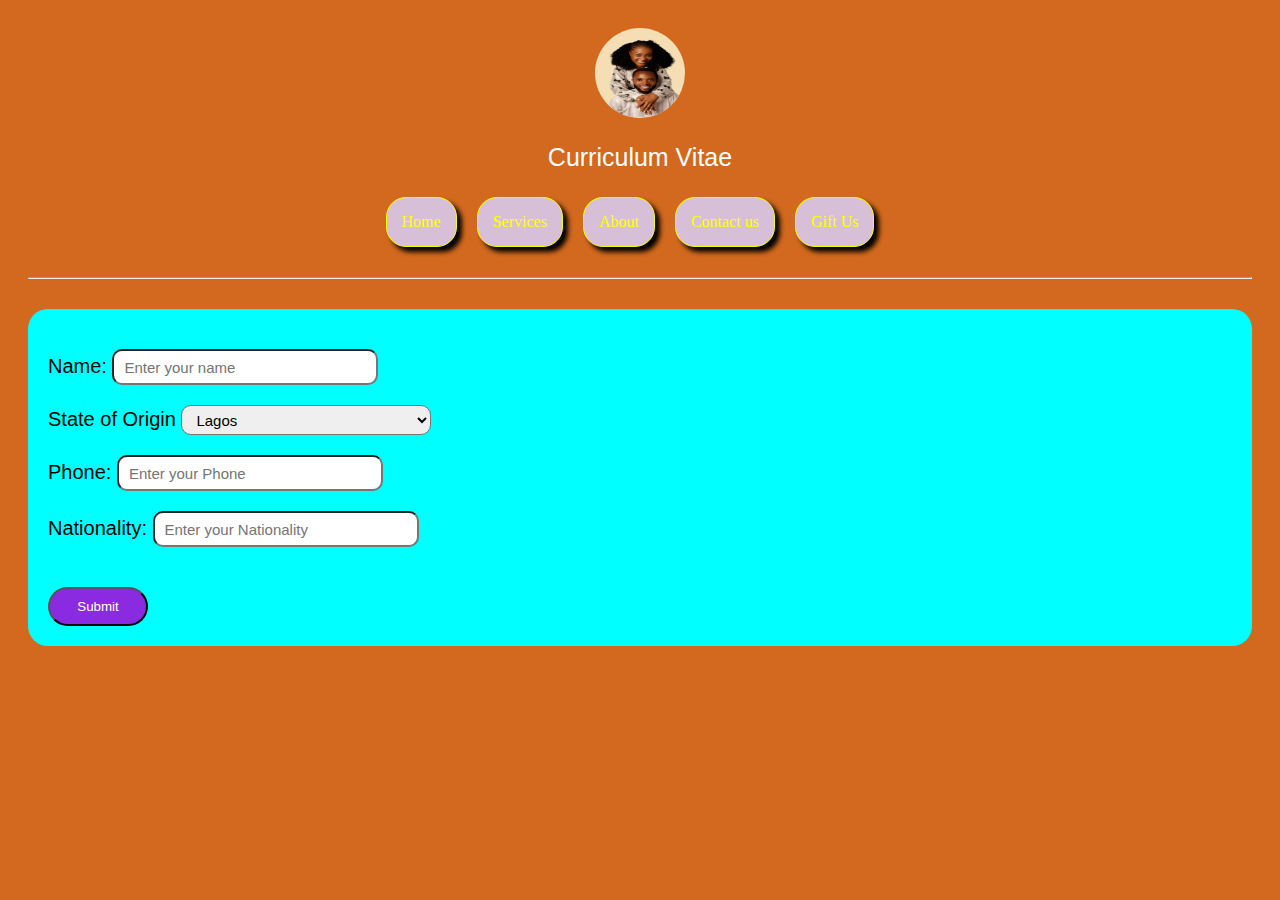
<file: index.html>
<!DOCTYPE html>
<html lang="en">
<head>
    <meta charset="UTF-8">
    <title>navbar by me</title>
    <link rel="stylesheet" href="navdoing.css">
    <link rel="icon" type="image/png" href="image/qwewww 22.png">
</head>
<body>
    <div class="img-center">
        <img src="/image/qwewww 22.png" alt="logo">
    </div>
    <p> Curriculum Vitae </p>
    <nav class="navbar">
        <a href="Home">Home</a>
        <a href="Service">Services</a>
        <a href="About">About</a>
        <a href="Contact us">Contact us</a>
        <a href="">Gift Us</a>
    </nav>
    <hr>
    <div class="head">
        <form action="">
            <p>Name: <input type="text" placeholder="Enter your name" required> </p>
            <p>State of Origin
                <select>
                    <option value="lagos">Lagos</option>
                    <option value="ogun">Ogun</option>
                    <option value="oyo">Oyo</option>
                    <option value="osun">Osun</option>
                    <option value="abuja">Abuja</option>
                    <option value="kogi">Kogi</option>
                </select>
            </p>
            <p>Phone: <input type="number" placeholder="Enter your Phone" required> </p>
            <p>Nationality: <input type="text" placeholder="Enter your Nationality"> </p>
            <button>Submit</button>
        </form>
    </div>

</body>
</html>
</file>
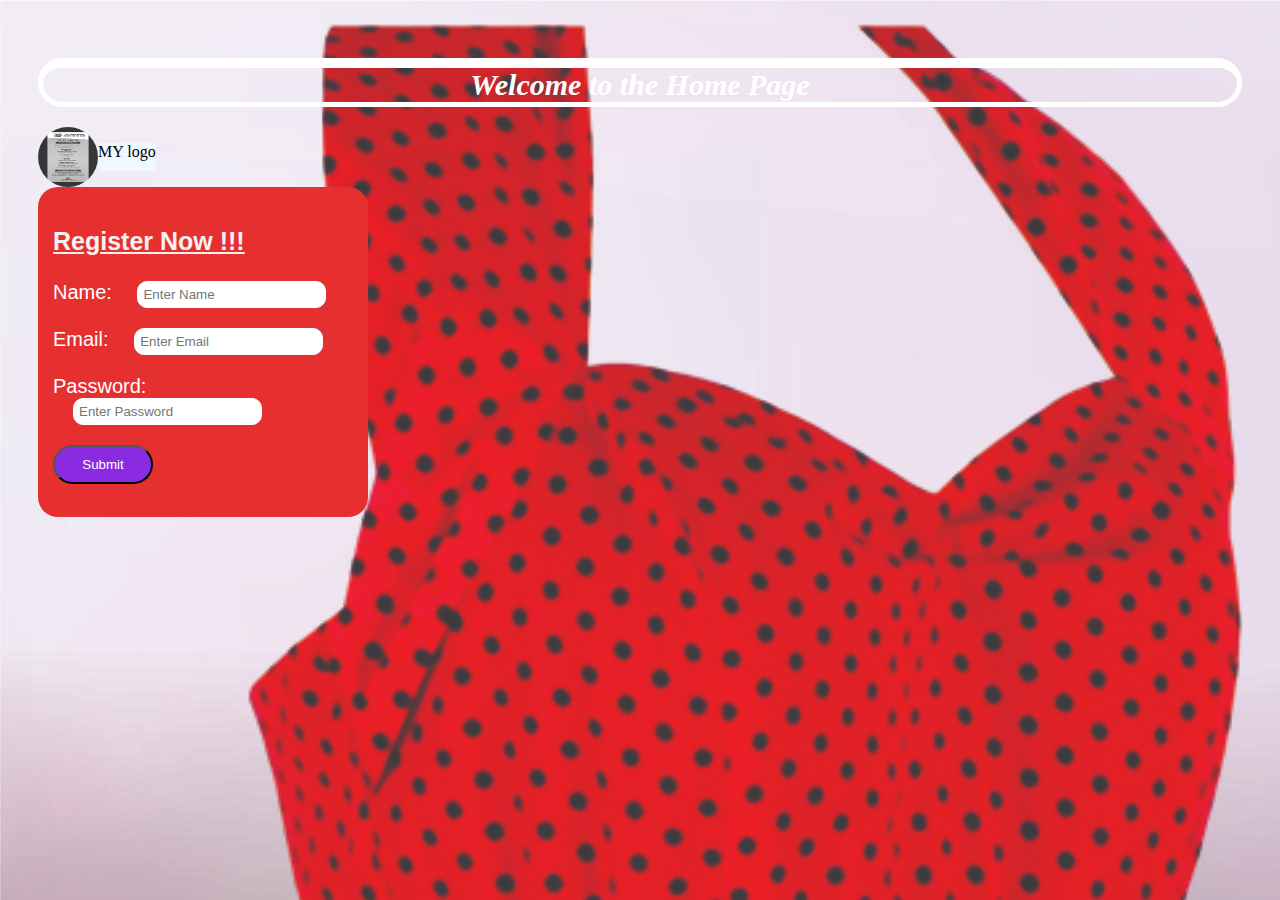
<file: home.html>
<!DOCTYPE html>
<html lang="en">

<head>
    <title>Home Page</title>
    <link rel="stylesheet" href="index.css">
</head>

<body>
    <h1>Welcome to the Home Page</h1>
    <div class="uthman">
        <img src="/image/70th niggg.jpg" alt="logo">
        <p>MY logo </p>
    </div>
    <div class="form">
        <p class="samu">Register Now !!!</p>
        <div class="name">
            <p>Name: <input type="text" placeholder="Enter Name"></p>
            <p>Email: <input type="email" placeholder="Enter Email"></p>
            <p>Password: <input type="password" placeholder="Enter Password"></p>
        </div>
        <button>Submit</button>
    </div>

</body>

</html>
</file>
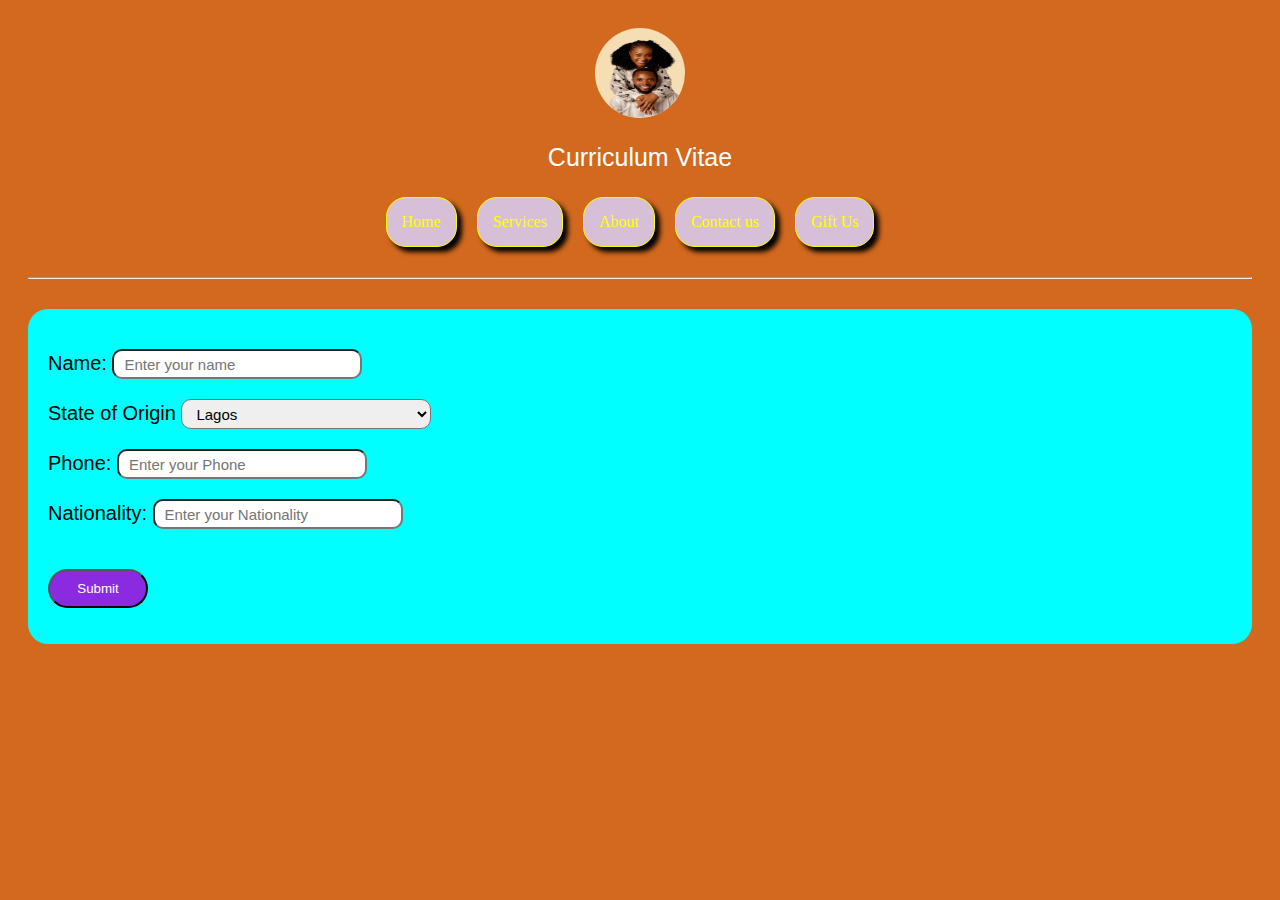
<file: nav doing.html>
<DOCTYPE html>
    <lang="en">

        <head>
            <link rel="stylesheet" href="navdoing.css">
            <title> navbar by me</title>
        </head>

        <body>
            <div class="img-center">
                <img src="/image/qwewww 22.png" alt="logo">
            </div>
            <p> Curriculum Vitae </p>
            <nav class="navbar">
                <a href="Home">Home</a>
                <a href="Service">Services</a>
                <a href="About">About</a>
                <a href="Contact us">Contact us</a>
                <a href="">Gift Us</a>
            </nav>
            <hr>
            <div class="head">
                <form action="">
                    <p>Name: <input type="text" placeholder="Enter your name" required> </p>
                    <p>State of Origin
                        <select>
                            <option value="lagos">Lagos</option>
                            <option value="ogun">Ogun</option>
                            <option value="oyo">Oyo</option>
                            <option value="osun">Osun</option>
                            <option value="abuja">Abuja</option>
                            <option value="kogi">Kogi</option>
                        </select>
                    </p>
                    <p>Phone: <input type="number" placeholder="Enter your Phone" required> </p>
                    <p>Nationality: <input type="text" placeholder="Enter your Nationality"> </p>
                    <button>Submit</button>
                </form>
            </div>

        </body>

        </html>
</file>
<file: navdoing.css>
body{
    background-color: chocolate;
    padding: 20px;
}
.navbar {
    display: flex;
    justify-content: center;
    align-content: center; 
}
.navbar a{
    color: yellow;
    padding: 15px;
    border: 1px solid;
    border-radius: 20px;
    background-color: thistle;
    text-decoration: none;
    margin-right: 20px;
    box-shadow: 5px 5px 5px black;
}

.navbar a:hover{
    background-color: rgb(250, 250, 244);
    color: black;
    font-weight: bold;
}

p{
    text-align: center;
    color: white;
    font-size: 25px;
    font-family: 'Franklin Gothic Medium', 'Arial Narrow', Arial, sans-serif;
}

hr{
    margin-top: 30px;
    margin-bottom: 30px;
}

.head{
    background-color: aqua;
    padding: 20px;
    border-radius: 20px;
}

.head p{
    color: black;
    text-align: left;
    font-size: 20px;
}

.head input{
    border-radius: 10px;
    height: 30px;
    width: 250px;
    font-size: 15px;
    padding-left: 10px;
}

.head select{
    border-radius: 10px;
    height: 30px;
    width: 250px;
    font-size: 15px;
    padding-left: 10px;
}

img{
    width: 90px;
    height: 90px;
    border-radius: 100px;
    align-content: center;
    justify-content: center;
    display: flex;
    background-color: wheat;
}

.img-center {
    display: flex;
    justify-content: center;
    align-items: center;
}

button{
    background-color: blueviolet;
    padding: 10px;
    border-radius: 20px;
    color: white;
    cursor: pointer;
    width: 100px;
    margin-top: 20px;
}

button:hover{
    background-color: rgb(255, 255, 255);
    color: rgb(250, 17, 180);
    font-weight: bold;
}
</file>
<file: index.css>
body {
    background-image: url(/image/perfect\ flyer\ 2.jpg);
    padding: 30px;
}

h1 {
    color: white;
    text-align: center;
    border: solid 5px white;
    border-radius: 50px;
    border-top: 10px solid white;
    font-size: 30px;
    font-style: italic;
    font-family: Cambria, Cochin, Georgia, Times, 'Times New Roman', serif;
}

img {
    width: 60px;
    height: 60px;
    border-radius: 80px;
}

.uthman {
    display: flex;
}

.uthman p {
    background-color: aliceblue;
}

.form {
    background-color: rgb(230, 48, 48);
    border-radius: 20px;
    width: 300px;
    height: 300px;
    font-size: 20px;
    padding: 15px;
    font-family: 'Franklin Gothic Medium', 'Arial Narrow', Arial, sans-serif;
}
.form .samu {
    font-size: 25px;
    font-weight: bold;
    color: rgb(245, 242, 242);
    text-decoration: underline;
}

.name p{
    color: white;
}

.form input{
    padding: 5px;
    border: 1px solid white;
    border-radius: 10px;
    margin-left: 20px;
}

.form button{
    background-color: blueviolet;
    padding: 10px;
    border-radius: 20px;
    color: white;
    cursor: pointer;
    width: 100px;
}

.form button:hover{
    background-color: white;
    color: brown;
    width: 100px;
}
</file>
